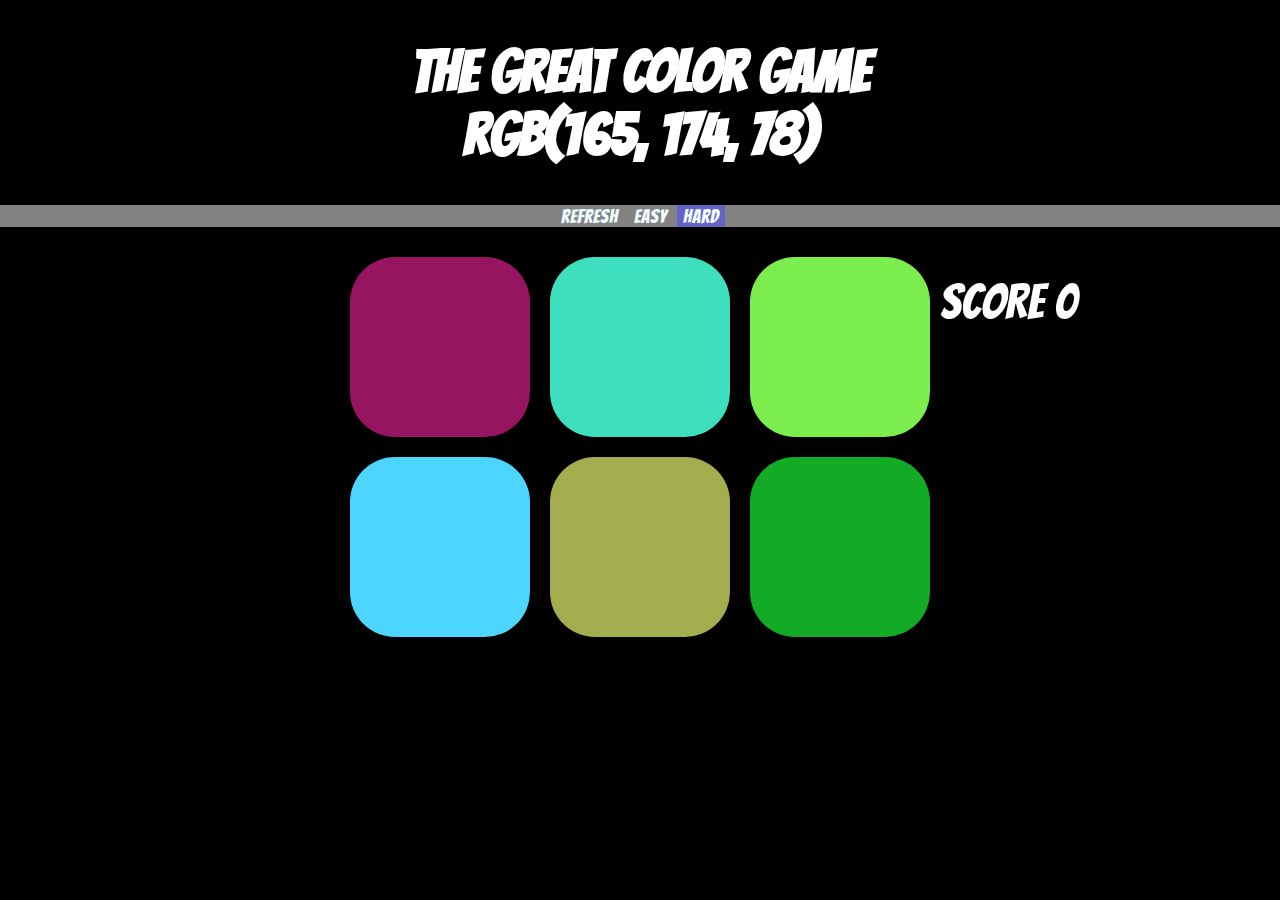
<file: index.html>
<!DOCTYPE html>
<html>
<head>
	<title>color game</title>
	<link rel="stylesheet" type="text/css" href="color.css">
	<link href="https://fonts.googleapis.com/css?family=Bangers|Courgette|Great+Vibes|Kaushan+Script|Permanent+Marker" rel="stylesheet">
</head>
<body >
	<h1>THE GREAT COLOR GAME
		<br> <span id="colordisplay"> RGB </span>
	</h1>
<div id="stripe"> 
	<button id="stripe2">REFRESH</button>
	<button id="easybtn" >EASY</button>
	<button id="hardbtn" class="selected">HARD</button>
	<span id="message"></span>
</div>

<div id="container">
	<div class="square"></div>
	<div class="square"></div>
	<div class="square"></div>
	<div class="square"></div>
	<div class="square"></div>
	<div class="square"></div>
	</div>
	<p>   <span id="se">SCORE    0</span></p>
	<script type="text/javascript" src="color.js"></script>
</body>
</html>
</file>
<file: color.css>
body{
	background-color: black;
	margin: 0;
}
h1{
	font-family: Bangers;
	color: white;
	text-align: center;
	font-size: 59px;
}
.square{
	width: 30%;
	background-color: green;
	padding-bottom: 30%;
float: left;
	margin: 1.66%;
	border-radius: 25%;
	transition: all 0.7s;
	-webkit-transition:all 0.7s;
	-moz-transition: all 0.7s;
}
#container{
	margin: 20px auto;
	max-width: 600px;
}

span{
	color: white;
	text-align: center;
}
 #stripe{
	text-align: center;
 }
  #message{
	  font-family: Bangers;
		font-size: 19px;
  }
  #stripe2{
	font-family: Bangers;
	font-size: 19px;
	background: rbg(123, 65, 45);
	text-align: center;
  }
  .selected{
	  background :rgb(100,100,200);
  }
  #easybtn{
	font-family: Bangers;
	font-size: 19px;
  }
  #hardbtn{
	font-family: Bangers;
	font-size: 19px;
  }
  #stripe{
	  background: rgba(255,255,255,0.51);
	}
	p{
		font-family: Bangers;
	font-size: 49px;
	}
	button{
		border: none;
		background: none;
		height:100%;
		letter-spacing: 1px;
		color: azure; 
		transition: all 0.4s;
	}
	button:hover{
		color: azure;
		background: rgb(100,100,200);
	}
</file>
